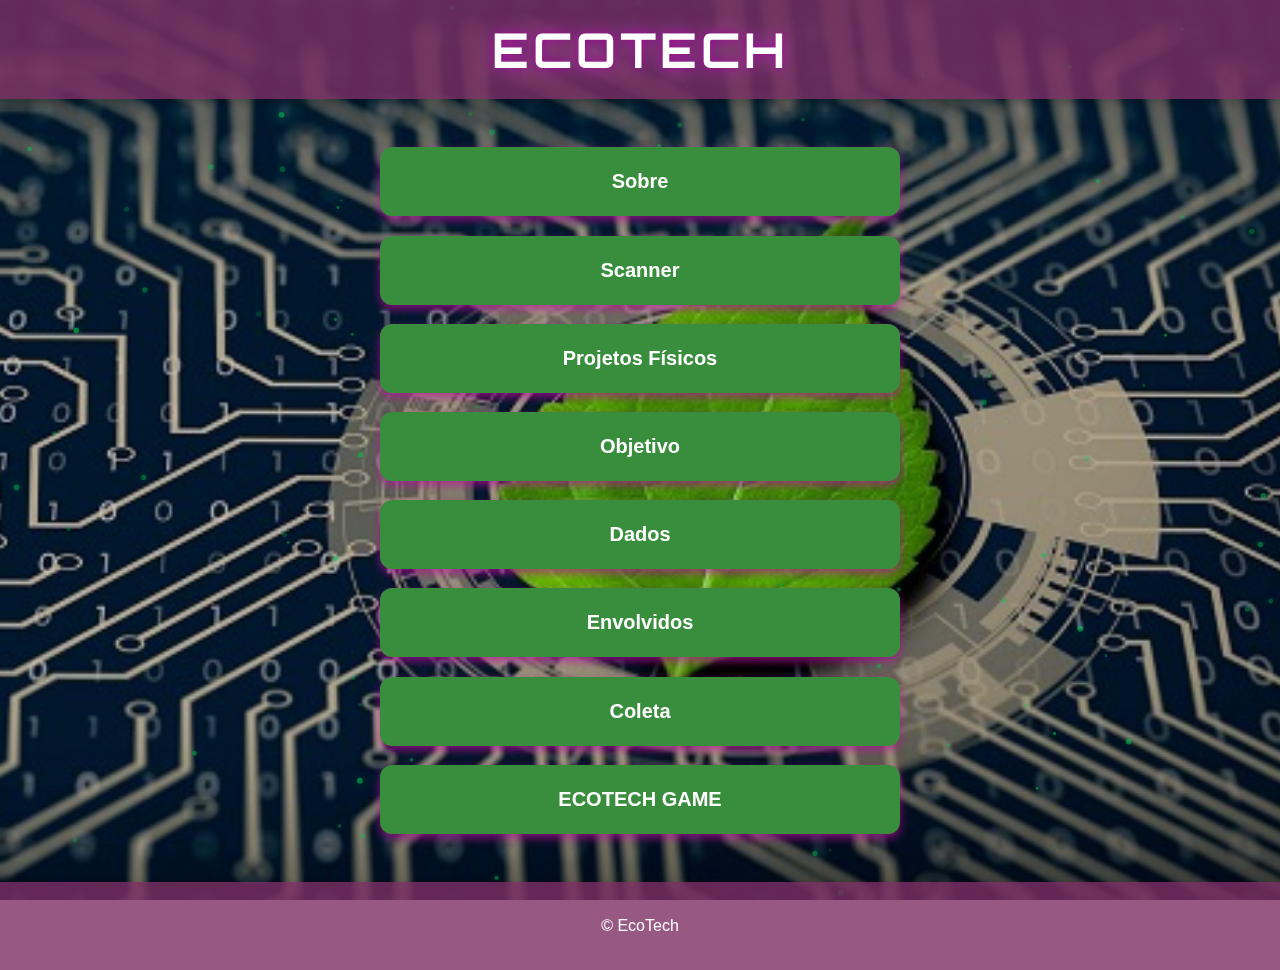
<file: index.html>
<!DOCTYPE html>
<html lang="pt-br">
<head>
  <meta charset="UTF-8" />
  <meta name="viewport" content="width=device-width, initial-scale=1" />
  <title>EcoTech</title>
  <link href="https://fonts.googleapis.com/css2?family=Orbitron:wght@700&display=swap" rel="stylesheet">
  <link rel="stylesheet" href="style.css" />
</head>
<body>
  <canvas id="particles"></canvas>

  <header>
    <h1>EcoTech</h1>
    
    </div>
  </header>

  <main>
    <nav>
      <a href="sobre.html">Sobre</a>
      <a href="scanner.html">Scanner</a>
      <a href="projetos-fisicos.html">Projetos Físicos</a>
      <a href="objetivo.html">Objetivo</a>
      <a href="dados.html">Dados</a>
      <a href="envolvidos.html">Envolvidos</a>
      <a href="coleta.html">Coleta</a>
      <a href="game.html" target="_blank" rel="noopener noreferrer">ECOTECH GAME</a>
    </nav>
  </main>

  <footer>
    <p>© EcoTech</p>
  </footer>

  <script src="script.js"></script>
</body>
</html>
</file>
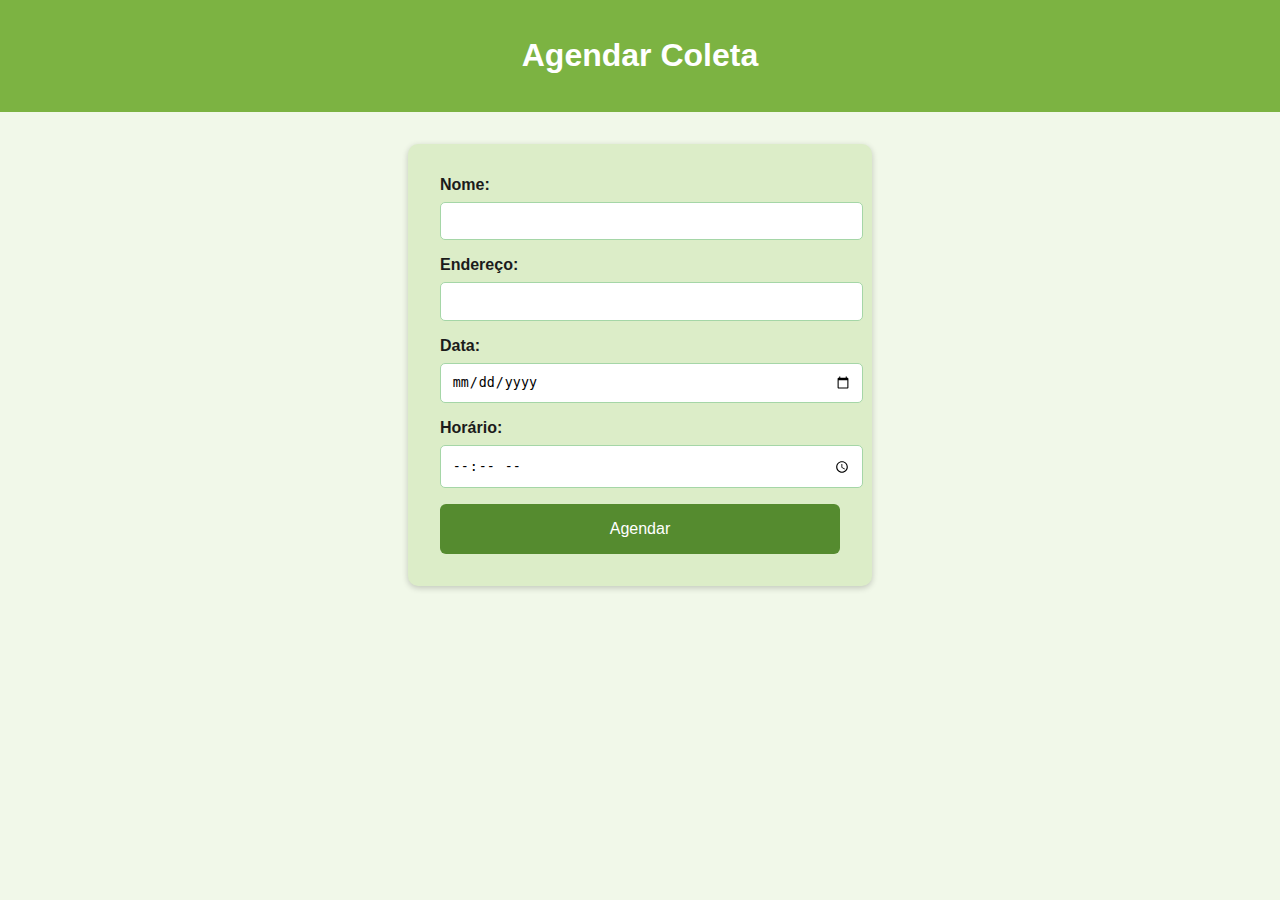
<file: coleta.html>
<!DOCTYPE html>
<html lang="pt-br">
<head>
  <meta charset="UTF-8">
  <meta name="viewport" content="width=device-width, initial-scale=1.0">
  <title>Agendar Coleta - EcoTech</title>
  <link href="https://fonts.googleapis.com/css2?family=Orbitron:wght@700&display=swap" rel="stylesheet">
  <link rel="stylesheet" href="coleta.css">
</head>
<body>
  <header>
    <h1>Agendar Coleta</h1>
  </header>

  <main>
    <form class="formulario">
      <label for="nome">Nome:</label>
      <input type="text" id="nome" name="nome" required>

      <label for="endereco">Endereço:</label>
      <input type="text" id="endereco" name="endereco" required>

      <label for="data">Data:</label>
      <input type="date" id="data" name="data" required>

      <label for="horario">Horário:</label>
      <input type="time" id="horario" name="horario" required>

      <button type="submit">Agendar</button>
    </form>
  </main>

  <script>
    document.querySelector("form").addEventListener("submit", function(event) {
      event.preventDefault();
      alert("Coleta agendada com sucesso!");
    });
  </script>
</body>
</html>
</file>
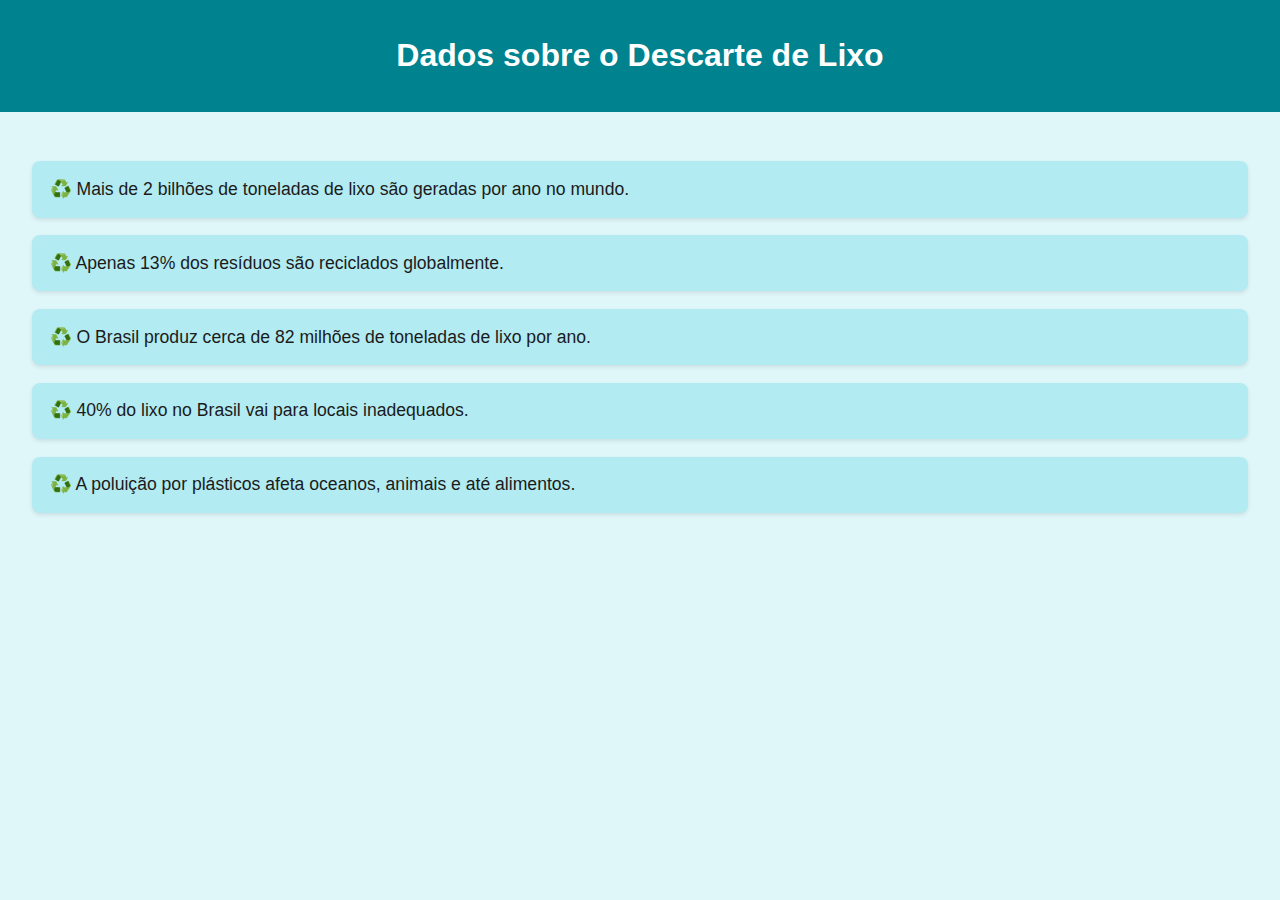
<file: dados.html>
<!DOCTYPE html>
<html lang="pt-br">
<head>
  <meta charset="UTF-8">
  <meta name="viewport" content="width=device-width, initial-scale=1.0">
  <title>Dados - EcoTech</title>
  <link href="https://fonts.googleapis.com/css2?family=Orbitron:wght@700&display=swap" rel="stylesheet">
  <link rel="stylesheet" href="dados.css">
</head>
<body>
  <header>
    <h1>Dados sobre o Descarte de Lixo</h1>
  </header>

  <main>
    <section class="estatisticas">
      <ul>
        <li>♻️ Mais de 2 bilhões de toneladas de lixo são geradas por ano no mundo.</li>
        <li>♻️ Apenas 13% dos resíduos são reciclados globalmente.</li>
        <li>♻️ O Brasil produz cerca de 82 milhões de toneladas de lixo por ano.</li>
        <li>♻️ 40% do lixo no Brasil vai para locais inadequados.</li>
        <li>♻️ A poluição por plásticos afeta oceanos, animais e até alimentos.</li>
      </ul>
    </section>
  </main>
</body>
</html>
</file>
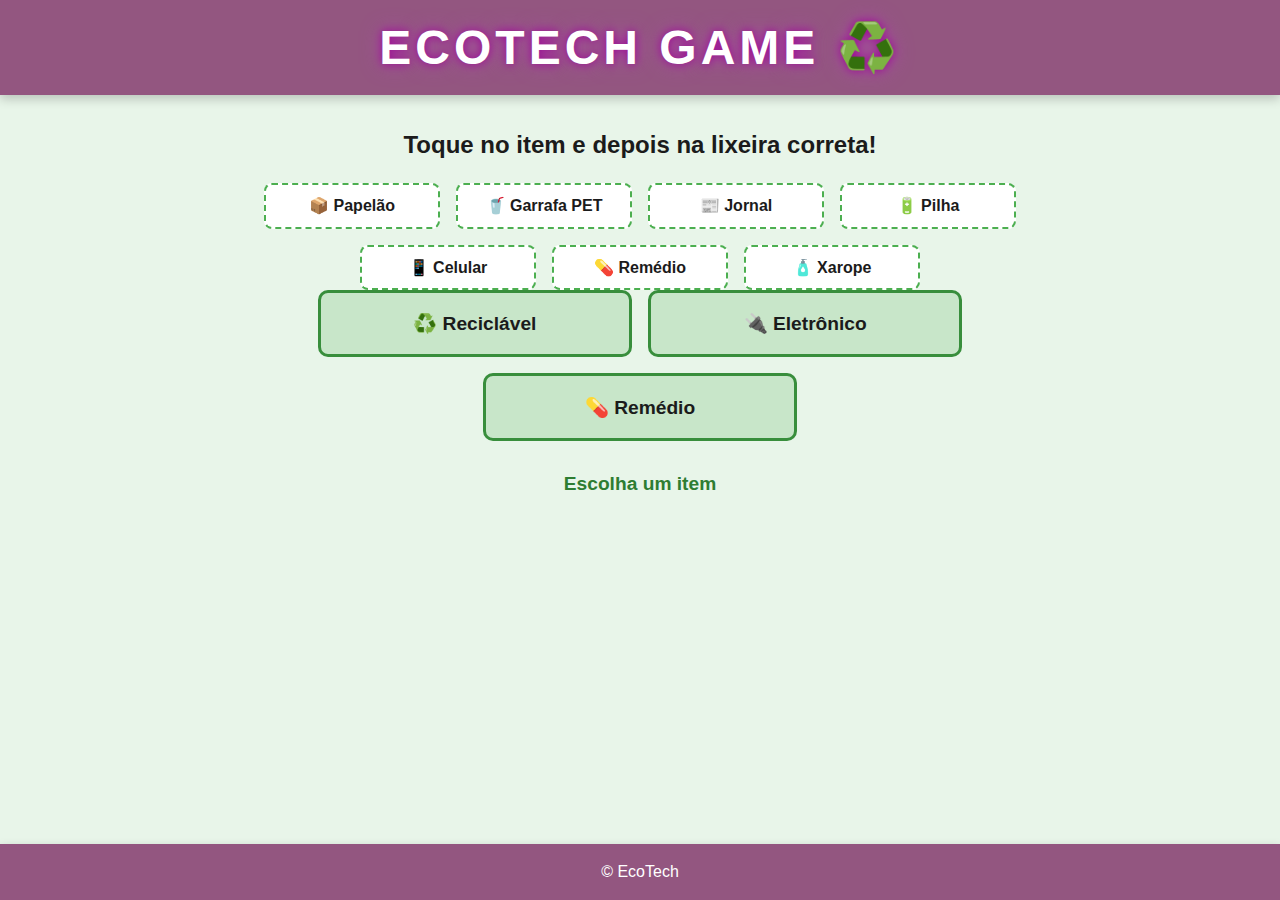
<file: game.html>
<!DOCTYPE html>
<html lang="pt-br">
<head>
  <meta charset="UTF-8" />
  <meta name="viewport" content="width=device-width, initial-scale=1.0"/>
  <title>EcoTech Game</title>
  <link rel="stylesheet" href="game.css" />
</head>
<body>
  <header>
    <h1>EcoTech Game ♻️</h1>
  </header>

  <main>
    <section class="instrucoes">
      <h2>Toque no item e depois na lixeira correta!</h2>
    </section>

    <section class="jogo">
      <div class="itens">
        <div class="item" data-tipo="reciclavel">📦 Papelão</div>
        <div class="item" data-tipo="reciclavel">🥤 Garrafa PET</div>
        <div class="item" data-tipo="reciclavel">📰 Jornal</div>
        <div class="item" data-tipo="eletronico">🔋 Pilha</div>
        <div class="item" data-tipo="eletronico">📱 Celular</div>
        <div class="item" data-tipo="remedio">💊 Remédio</div>
        <div class="item" data-tipo="remedio">🧴 Xarope</div>
      </div>

      <div class="lixeiras">
        <div class="lixeira" data-tipo="reciclavel">♻️ Reciclável</div>
        <div class="lixeira" data-tipo="eletronico">🔌 Eletrônico</div>
        <div class="lixeira" data-tipo="remedio">💊 Remédio</div>
      </div>

      <div class="resultado" id="mensagem">Escolha um item</div>
    </section>
  </main>

  <footer>© EcoTech</footer>

  <script src="game.js"></script>
</body>
</html>
</file>
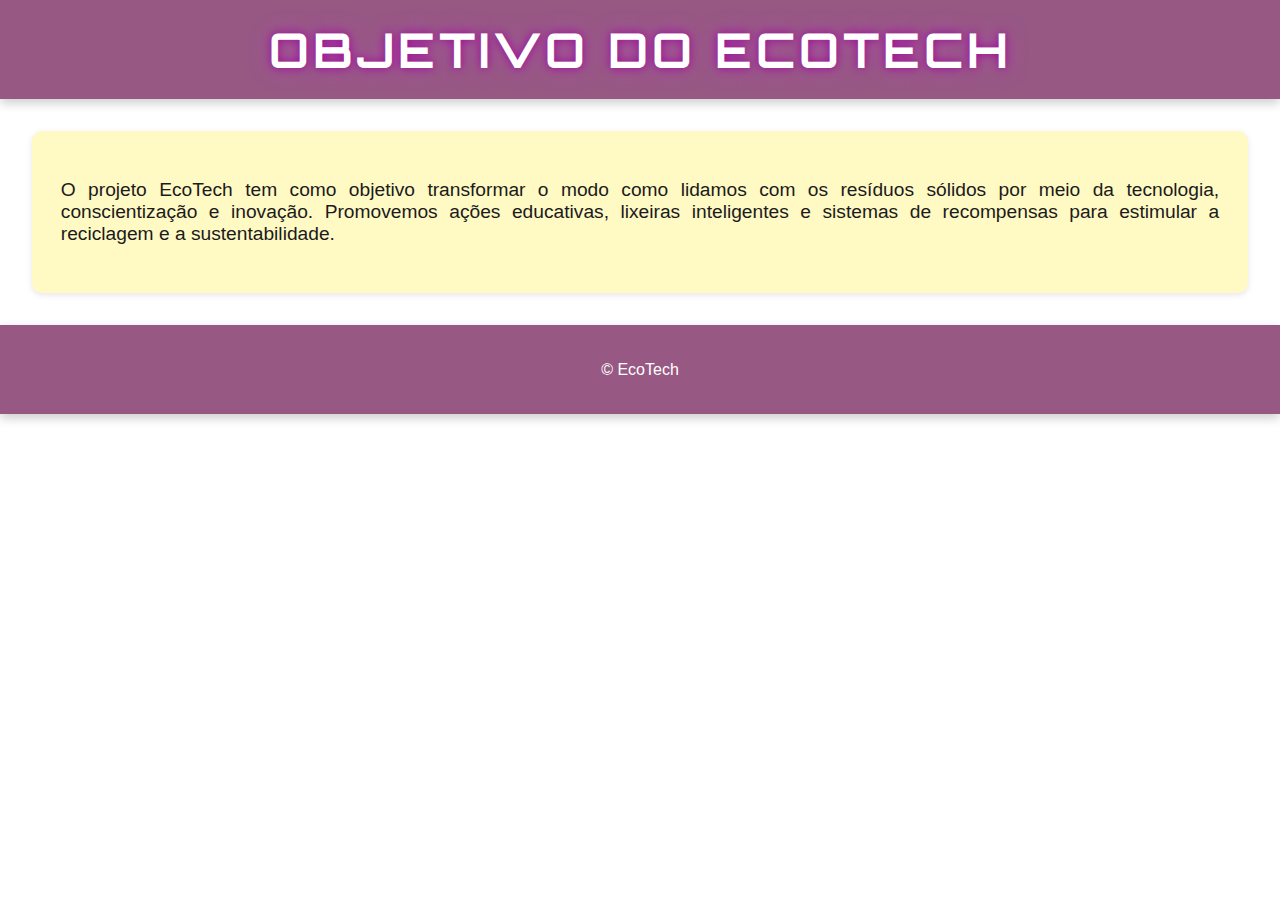
<file: objetivo.html>
<!DOCTYPE html>
<html lang="pt-br">
<head>
  <meta charset="UTF-8">
  <meta name="viewport" content="width=device-width, initial-scale=1.0">
  <title>Objetivo - EcoTech</title>
  <link href="https://fonts.googleapis.com/css2?family=Orbitron:wght@700&display=swap" rel="stylesheet">
  <link rel="stylesheet" href="objetivo.css">
</head>
<body>
  <header>
    <h1>Objetivo do EcoTech</h1>
  </header>

  <main>
    <section class="texto">
      <p>
        O projeto EcoTech tem como objetivo transformar o modo como lidamos com os resíduos sólidos por meio da tecnologia, conscientização e inovação.
        Promovemos ações educativas, lixeiras inteligentes e sistemas de recompensas para estimular a reciclagem e a sustentabilidade.
      </p>
    </section>
  </main>
  <footer>
    <p>© EcoTech</p>
  </footer>
</body>
</html>
</file>
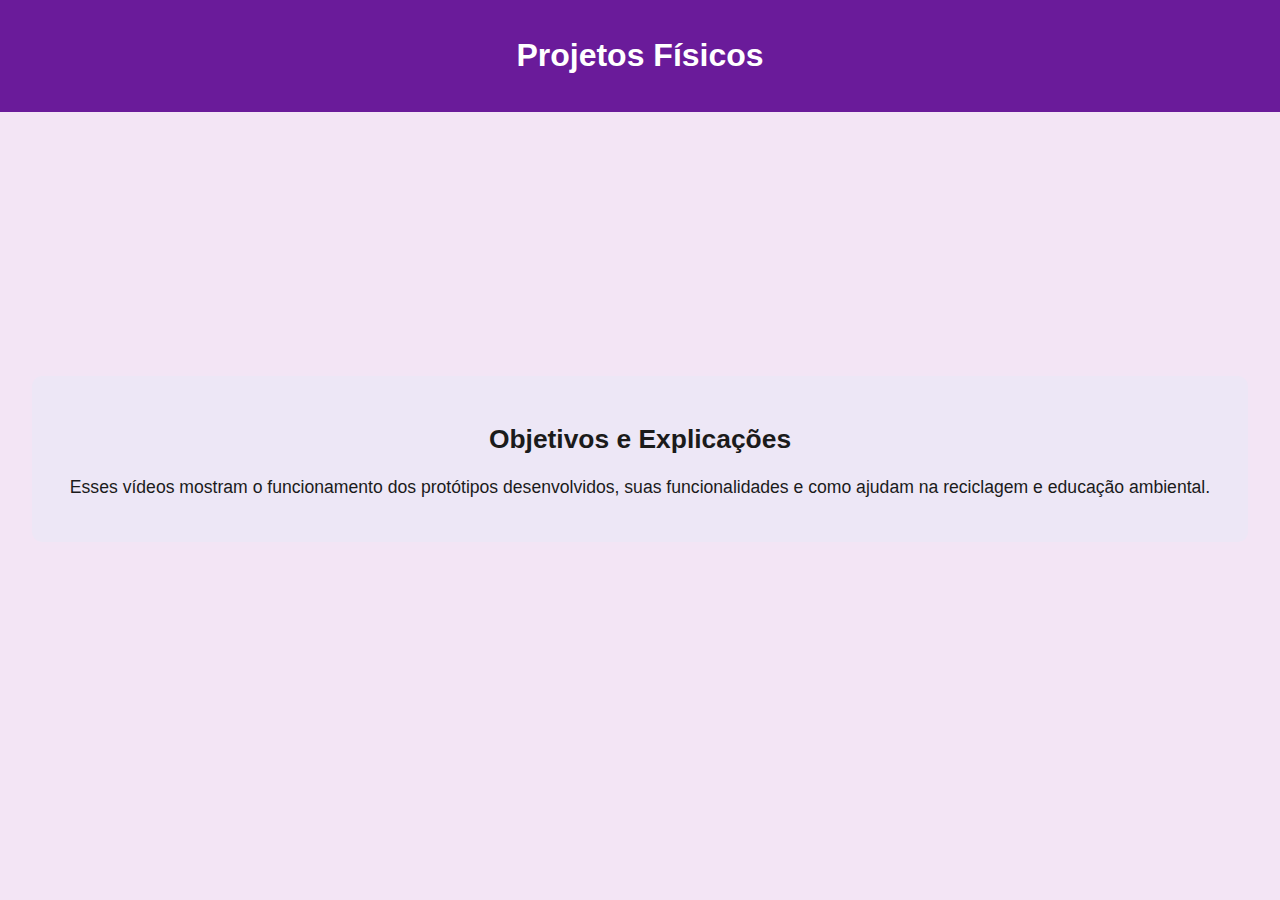
<file: projetos-fisicos.html>
<!DOCTYPE html>
<html lang="pt-br">
<head>
  <meta charset="UTF-8">
  <meta name="viewport" content="width=device-width, initial-scale=1.0">
  <title>Projetos Físicos - EcoTech</title>
  <link href="https://fonts.googleapis.com/css2?family=Orbitron:wght@700&display=swap" rel="stylesheet">
  <link rel="stylesheet" href="projetos-fisicos.css">
</head>
<body>
  <header>
    <h1>Projetos Físicos</h1>
  </header>

  <main>
    <section class="videos">
      <iframe width="300" height="200" src="https://www.youtube.com/embed/VIDEO1" frameborder="0" allowfullscreen></iframe>
      <iframe width="300" height="200" src="https://www.youtube.com/embed/VIDEO2" frameborder="0" allowfullscreen></iframe>
      <iframe width="300" height="200" src="https://www.youtube.com/embed/VIDEO3" frameborder="0" allowfullscreen></iframe>
    </section>

    <section class="descricao">
      <h2>Objetivos e Explicações</h2>
      <p>
        Esses vídeos mostram o funcionamento dos protótipos desenvolvidos, suas funcionalidades e como ajudam na reciclagem e educação ambiental.
      </p>
    </section>
  </main>
</body>
</file>
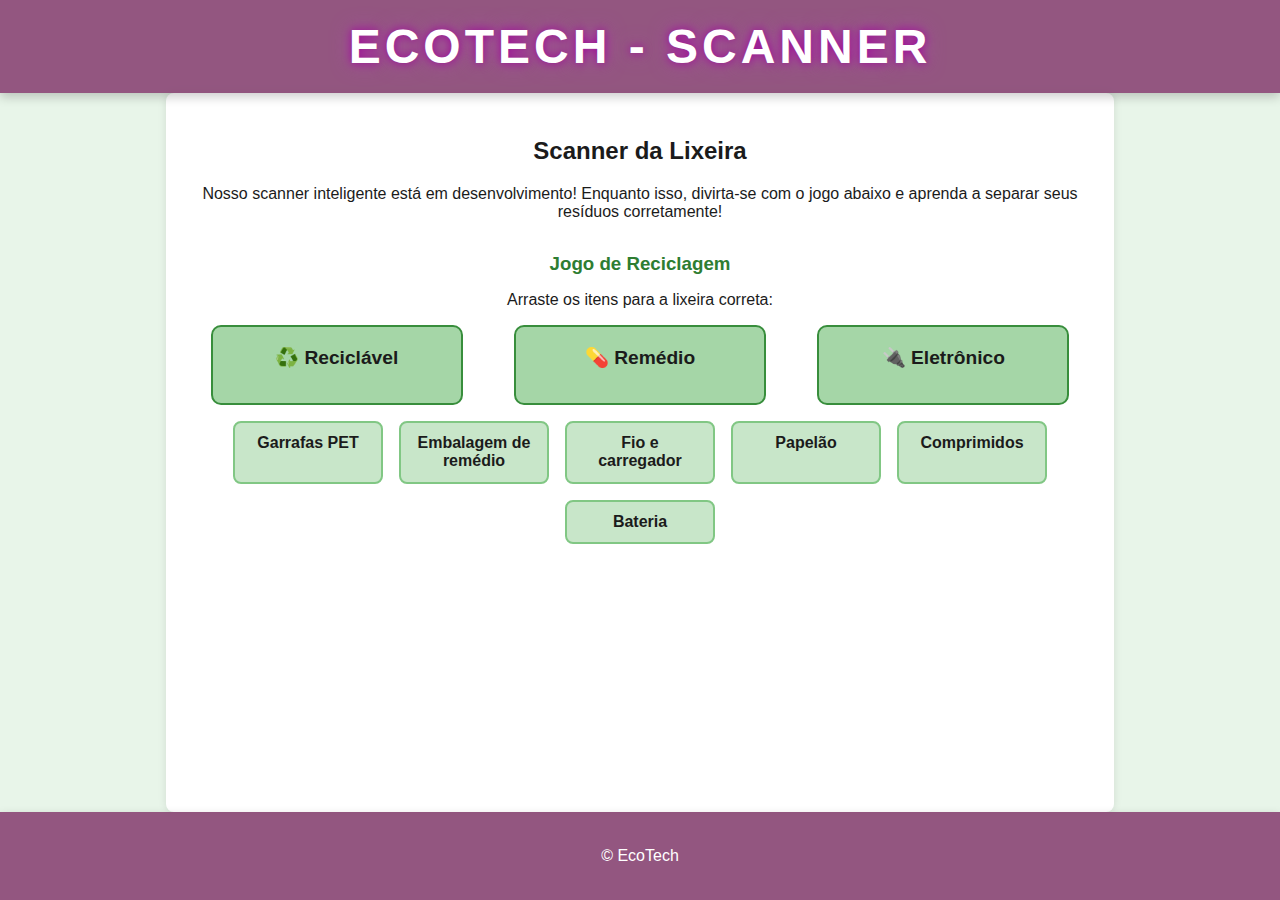
<file: scanner.html>
<!DOCTYPE html>
<html lang="pt-br">
<head>
  <meta charset="UTF-8" />
  <meta name="viewport" content="width=device-width, initial-scale=1" />
  <title>Scanner - EcoTech</title>
  <link rel="stylesheet" href="scanner.css" />
</head>
<body>
  <header>
    <h1>EcoTech - Scanner</h1>
    
  </header>

  <main>
    <section class="mensagem-impacto">
      <h2>Scanner da Lixeira</h2>
      <p>
        Nosso scanner inteligente está em desenvolvimento! Enquanto isso, divirta-se com o jogo abaixo e aprenda a separar seus resíduos corretamente!
      </p>
    </section>

    <section class="jogo-reciclagem">
      <h3>Jogo de Reciclagem</h3>
      <p>Arraste os itens para a lixeira correta:</p>
      <div class="lixeiras">
        <div class="lixeira" data-tipo="reciclavel">♻️ Reciclável</div>
        <div class="lixeira" data-tipo="remedio">💊 Remédio</div>
        <div class="lixeira" data-tipo="eletronico">🔌 Eletrônico</div>
      </div>

      <div class="itens">
        <div class="item" draggable="true" data-tipo="reciclavel">Garrafas PET</div>
        <div class="item" draggable="true" data-tipo="remedio">Embalagem de remédio</div>
        <div class="item" draggable="true" data-tipo="eletronico">Fio e carregador</div>
        <div class="item" draggable="true" data-tipo="reciclavel">Papelão</div>
        <div class="item" draggable="true" data-tipo="remedio">Comprimidos</div>
        <div class="item" draggable="true" data-tipo="eletronico">Bateria</div>
      </div>

      <div class="resultado"></div>
    </section>
  </main>

  <footer>
    <p>© EcoTech</p>
  </footer>

  <script src="scanner.js"></script>
</body>
</html>
</file>
<file: style.css>
body {
    font-family: 'Segoe UI', Tahoma, Geneva, Verdana, sans-serif;
    margin: 0;
    padding: 0;
    background: url('IMG/Alinhando-tecnologia-e-sustentabilidade-destaque.jpg') no-repeat center center fixed;
    background-size: cover;
    color: #1b1b1b;
    min-height: 100vh;
    display: flex;
    flex-direction: column;
    overflow-x: hidden;
  }
  
  #particles {
    position: fixed;
    top: 0;
    left: 0;
    width: 100vw;
    height: 100vh;
    pointer-events: none;
    z-index: 0;
  }
  
  header {
    background: #7d2e65cc;
    color: white;
    padding: 1.2em 1em;
    text-align: center;
    box-shadow: 0 4px 10px rgba(0,0,0,0.2);
    z-index: 2;
  }
  
  header h1 {
    margin: 0;
    font-family: 'Orbitron', sans-serif;
    font-size: 3rem;
    letter-spacing: 4px;
    text-transform: uppercase;
    text-shadow: 0 0 10px #9c0495, 0 0 20px #af4caf;
    animation: pulse 3s infinite ease-in-out;
  }
  
  @keyframes pulse {
    0%, 100% {
      text-shadow: 0 0 10px #a0f0a0, 0 0 20px #4caf50;
    }
    50% {
      text-shadow: 0 0 15px #76ff03, 0 0 30px #00e676;
    }
  }
  
  .perfil {
    position: absolute;
    top: 1em;
    right: 1em;
    display: flex;
    align-items: center;
    gap: 0.5em;
  }
  
  .perfil img {
    width: 40px;
    height: 40px;
    border-radius: 50%;
    border: 2px solid white;
    object-fit: cover;
    box-shadow: 0 0 8px #a0f0a0;
  }
  
  main, nav {
    position: relative;
    z-index: 2;
  }
  
  nav {
    margin: 2em auto;
    display: flex;
    flex-direction: column;
    align-items: center;
    gap: 1.2em;
    padding: 1em;
    flex-grow: 1;
  }
  
  nav a {
    background: #388e3c;
    color: white;
    padding: 1.15em 2.5em;
    text-decoration: none;
    border-radius: 12px;
    width: 80%;
    max-width: 420px;
    text-align: center;
    font-weight: 700;
    font-size: 1.25rem;
    box-shadow: 0 4px 10px rgba(189, 13, 159, 0.7);
    transition: background 0.3s, box-shadow 0.3s, transform 0.3s;
  }
  
  nav a:hover,
  nav a:focus {
    background: #7a2e7d;
    box-shadow: 0 6px 15px rgba(105, 39, 96, 0.9);
    transform: scale(1.05);
  }
  
  /* Rodapé simples */
  footer {
    background: #7d2e65cc;
    color: white;
    padding: 1.2em 1em;
    text-align: center;
    box-shadow: 0 4px 10px rgba(0,0,0,0.2);
    z-index: 2;
  }
  
  @media (max-width: 480px) {
    header h1 {
      font-size: 2rem;
      letter-spacing: 2px;
    }
  
    .perfil span {
      display: none !important;
    }
  
    .perfil {
      top: 10px;
      right: 10px;
      gap: 0;
    }
  
    .perfil img {
      width: 44px;
      height: 44px;
    }
  
    nav a {
      font-size: 1rem;
      padding: 0.9em 1.2em;
    }
  }
</file>
<file: coleta.css>
/* coleta.css */
body {
    font-family: Arial, sans-serif;
    margin: 0;
    padding: 0;
    background-color: #f1f8e9;
    color: #1b1b1b;
  }
  
  header {
    background-color: #7cb342;
    color: white;
    padding: 1em;
    text-align: center;
  }
  
  main {
    padding: 2em;
    display: flex;
    justify-content: center;
  }
  
  .formulario {
    background: #dcedc8;
    padding: 2em;
    border-radius: 10px;
    width: 100%;
    max-width: 400px;
    box-shadow: 0 2px 6px rgba(0,0,0,0.2);
  }
  
  .formulario label {
    display: block;
    margin-bottom: 0.5em;
    font-weight: bold;
  }
  
  .formulario input {
    width: 100%;
    padding: 0.8em;
    margin-bottom: 1.2em;
    border: 1px solid #a5d6a7;
    border-radius: 5px;
  }
  
  .formulario button {
    background: #558b2f;
    color: white;
    padding: 1em;
    width: 100%;
    border: none;
    border-radius: 6px;
    font-size: 1em;
    cursor: pointer;
    transition: background 0.3s;
  }
  
  .formulario button:hover {
    background: #33691e;
  }
</file>
<file: dados.css>
/* dados.css */
body {
    font-family: Arial, sans-serif;
    margin: 0;
    padding: 0;
    background-color: #e0f7fa;
    color: #1b1b1b;
  }
  
  header {
    background-color: #00838f;
    color: white;
    padding: 1em;
    text-align: center;
  }
  
  main {
    padding: 2em;
  }
  
  .estatisticas ul {
    list-style-type: none;
    padding: 0;
    font-size: 1.1em;
  }
  
  .estatisticas li {
    background: #b2ebf2;
    margin-bottom: 1em;
    padding: 1em;
    border-radius: 8px;
    box-shadow: 0 2px 4px rgba(0,0,0,0.1);
  }
</file>
<file: game.css>
body {
  font-family: 'Segoe UI', sans-serif;
  background: #e8f5e9;
  margin: 0;
  padding: 0;
  display: flex;
  flex-direction: column;
  min-height: 100vh;
  color: #1b1b1b;
}

#particles {
  position: fixed;
  top: 0;
  left: 0;
  width: 100vw;
  height: 100vh;
  pointer-events: none;
  z-index: 0;
}

header {
  background: #7d2e65cc;
  color: white;
  padding: 1.2em 1em;
  text-align: center;
  box-shadow: 0 4px 10px rgba(0,0,0,0.2);
  z-index: 2;
}

header h1 {
  margin: 0;
  font-family: 'Orbitron', sans-serif;
  font-size: 3rem;
  letter-spacing: 4px;
  text-transform: uppercase;
  text-shadow: 0 0 10px #9c0495, 0 0 20px #af4caf;
  animation: pulse 3s infinite ease-in-out;
}

@keyframes pulse {
  0%, 100% {
    text-shadow: 0 0 10px #a0f0a0, 0 0 20px #4caf50;
  }
  50% {
    text-shadow: 0 0 15px #76ff03, 0 0 30px #00e676;
  }
}

main {
  flex: 1;
  padding: 1em;
  max-width: 900px;
  margin: auto;
}

.instrucoes {
  text-align: center;
  margin-bottom: 1.5em;
}

.jogo {
  text-align: center;
}

.lixeiras {
  display: flex;
  flex-wrap: wrap;
  justify-content: center;
  gap: 1em;
  margin-bottom: 2em;
}

.lixeira {
  width: 30%;
  min-width: 120px;
  background: #c8e6c9;
  border: 3px solid #388e3c;
  padding: 1em;
  border-radius: 10px;
  font-weight: bold;
  font-size: 1.2em;
  user-select: none;
}

.itens {
  display: flex;
  flex-wrap: wrap;
  justify-content: center;
  gap: 1em;
}

.item {
  background: #fff;
  border: 2px dashed #4caf50;
  padding: 0.7em 1em;
  border-radius: 8px;
  cursor: grab;
  font-weight: bold;
  transition: background 0.3s;
  width: 140px;
  text-align: center;
}

.item:active {
  background: #dcedc8;
}

.resultado {
  margin-top: 1.5em;
  font-size: 1.2em;
  font-weight: bold;
  color: #2e7d32;
}

footer {
  background: #7d2e65cc;
  color: white;
  padding: 1.2em 1em;
  text-align: center;
  box-shadow: 0 4px 10px rgba(0,0,0,0.2);
  z-index: 2;
}

/* Responsivo */
@media (max-width: 600px) {
  .lixeira, .item {
    width: 90%;
  }
}
</file>
<file: objetivo.css>
body {
  font-family: 'Segoe UI', Tahoma, Geneva, Verdana, sans-serif;
  margin: 0;
  padding: 0;
  background: color(srgb red green blue);
  background-size: cover;
  color: #1b1b1b;
  min-height: 100vh;
  display: flex;
  flex-direction: column;
  overflow-x: hidden;
}
  #particles {
    position: fixed;
    top: 0;
    left: 0;
    width: 100vw;
    height: 100vh;
    pointer-events: none;
    z-index: 0;
  }
  
  header {
    background: #7d2e65cc;
    color: white;
    padding: 1.2em 1em;
    text-align: center;
    box-shadow: 0 4px 10px rgba(0,0,0,0.2);
    z-index: 2;
  }
  
  header h1 {
    margin: 0;
    font-family: 'Orbitron', sans-serif;
    font-size: 3rem;
    letter-spacing: 4px;
    text-transform: uppercase;
    text-shadow: 0 0 10px #9c0495, 0 0 20px #af4caf;
    animation: pulse 3s infinite ease-in-out;
  }
  
  @keyframes pulse {
    0%, 100% {
      text-shadow: 0 0 10px #a0f0a0, 0 0 20px #4caf50;
    }
    50% {
      text-shadow: 0 0 15px #76ff03, 0 0 30px #00e676;
    }
  }
  
  
  main {
    padding: 2em;
  }
  
  .texto {
    background: #fff9c4;
    padding: 1.5em;
    border-radius: 10px;
    font-size: 1.2em;
    text-align: justify;
    box-shadow: 0 2px 6px rgba(0, 0, 0, 0.1);
  }
  footer {
    background: #7d2e65cc;
    color: white;
    padding: 1.2em 1em;
    text-align: center;
    box-shadow: 0 4px 10px rgba(0,0,0,0.2);
    z-index: 2;
  }
  
  @media (max-width: 480px) {
    header h1 {
      font-size: 2rem;
      letter-spacing: 2px;
    }
  
    .perfil span {
      display: none !important;
    }
  
    .perfil {
      top: 10px;
      right: 10px;
      gap: 0;
    }
  
    .perfil img {
      width: 44px;
      height: 44px;
    }
  
    nav a {
      font-size: 1rem;
      padding: 0.9em 1.2em;
    }
  }
</file>
<file: projetos-fisicos.css>
/* projetos-fisicos.css */
body {
    font-family: Arial, sans-serif;
    margin: 0;
    padding: 0;
    background-color: #f3e5f5;
    color: #1b1b1b;
  }
  
  header {
    background-color: #6a1b9a;
    color: white;
    padding: 1em;
    text-align: center;
  }
  
  main {
    padding: 2em;
    text-align: center;
  }
  
  .videos {
    display: flex;
    justify-content: center;
    flex-wrap: wrap;
    gap: 1em;
    margin-bottom: 2em;
  }
  
  .descricao {
    background: #ede7f6;
    padding: 1.5em;
    border-radius: 10px;
    font-size: 1.1em;
  }
</file>
<file: scanner.css>
body {
  font-family: Arial, sans-serif;
  background: #e8f5e9;
  color: #1b1b1b;
  margin: 0;
  padding: 0;
  display: flex;
  flex-direction: column;
  min-height: 100vh;
}

header {
  background: #7d2e65cc;
  color: white;
  padding: 1.2em 1em;
  text-align: center;
  box-shadow: 0 4px 10px rgba(0,0,0,0.2);
  z-index: 2;
}

header h1 {
  margin: 0;
  font-family: 'Orbitron', sans-serif;
  font-size: 3rem;
  letter-spacing: 4px;
  text-transform: uppercase;
  text-shadow: 0 0 10px #9c0495, 0 0 20px #af4caf;
  animation: pulse 3s infinite ease-in-out;
}

@keyframes pulse {
  0%, 100% {
    text-shadow: 0 0 10px #a0f0a0, 0 0 20px #4caf50;
  }
  50% {
    text-shadow: 0 0 15px #76ff03, 0 0 30px #00e676;
  }
}

.perfil {
  position: absolute;
  right: 1em;
  top: 1em;
}

.perfil img {
  width: 40px;
  height: 40px;
  border-radius: 50%;
  border: 2px solid white;
}

main {
  flex: 1;
  padding: 1.5em;
  max-width: 900px;
  margin: 0 auto;
  background: white;
  border-radius: 8px;
  box-shadow: 0 0 8px rgba(0,0,0,0.1);
}

.mensagem-impacto {
  text-align: center;
  margin-bottom: 2em;
}
.jogo-reciclagem p {
  text-align: center;
}
.jogo-reciclagem h3 {
  text-align: center;
  margin-bottom: 0.3em;
  color: #2e7d32;
}

.lixeiras {
  display: flex;
  justify-content: space-around;
  margin-bottom: 1em;
  gap: 10px;
  flex-wrap: nowrap;
}

.lixeira {
  background: #a5d6a7;
  border: 2px solid #388e3c;
  border-radius: 10px;
  width: 28%;
  padding: 1em;
  text-align: center;
  font-weight: bold;
  font-size: 1.2em;
  user-select: none;
  min-height: 80px;
  box-sizing: border-box;
}

.itens {
  display: flex;
  flex-wrap: wrap;
  justify-content: center;
  gap: 1em;
}

.item {
  background: #c8e6c9;
  border: 2px solid #81c784;
  border-radius: 8px;
  padding: 0.7em 1em;
  cursor: grab;
  user-select: none;
  width: 150px;
  text-align: center;
  font-weight: 600;
  font-size: 1em;
  transition: background 0.3s;
  box-sizing: border-box;
}

.item:active {
  cursor: grabbing;
  background: #a5d6a7;
}

.resultado {
  margin-top: 1.5em;
  text-align: center;
  font-size: 1.2em;
  font-weight: bold;
  min-height: 2em;
  color: #2e7d32;
}

footer {
    background: #7d2e65cc;
    color: white;
    padding: 1.2em 1em;
    text-align: center;
    box-shadow: 0 4px 10px rgba(0,0,0,0.2);
    z-index: 2;
}

/* ======= Responsividade ======= */

/* Para telas menores que 768px (tablets e celulares grandes) */
@media (max-width: 768px) {
  .lixeiras {
    flex-wrap: wrap;
    gap: 15px;
  }
  .lixeira {
    width: 45%;
    margin-bottom: 15px;
  }
  .item {
    width: 45%;
  }
}

/* Para telas menores que 480px (celulares pequenos) */
@media (max-width: 480px) {
  .lixeiras {
    flex-direction: column;
    gap: 15px;
  }
  .lixeira {
    width: 100%;
  }
  .item {
    width: 100%;
  }
  main {
    padding: 1em 0.5em;
    border-radius: 0;
    box-shadow: none;
  }
}
</file>
